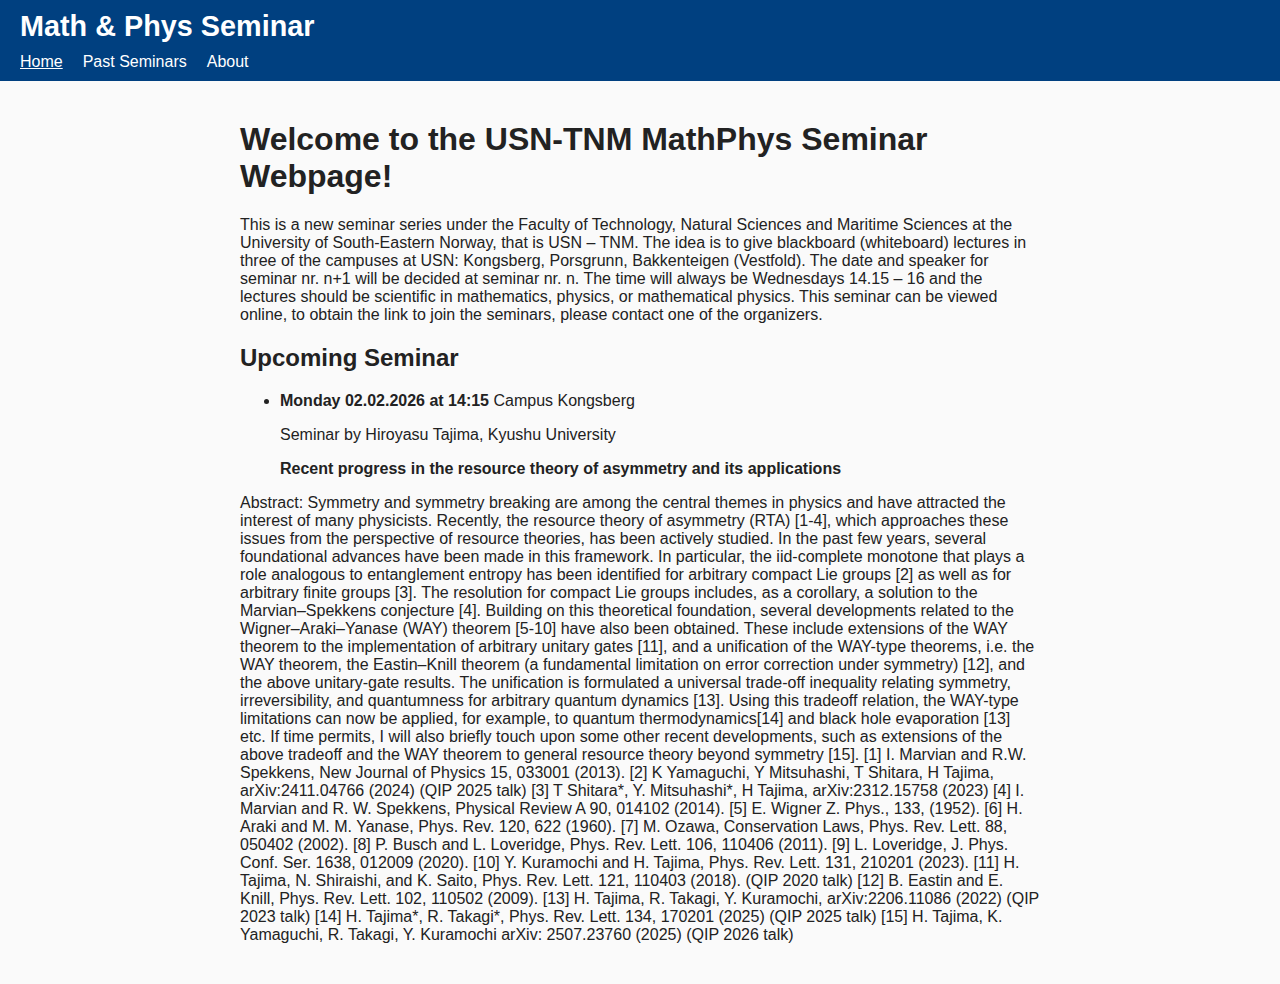
<file: docs/index.html>
<!DOCTYPE html>
<html>
<head>
  <meta charset="utf-8">
  <title>Math & Phys Seminar</title>
   <link rel="stylesheet" href="style.css">
</head>
  
<body>
<header>
    <h1>Math & Phys Seminar</h1>
    <nav>
      <ul>
        <li><a href="index.html" class="active">Home</a></li>
        <li><a href="past-seminars.html">Past Seminars</a></li>
        <li><a href="about.html">About</a></li>
      </ul>
    </nav>
  </header>
  
    <main>
  <h1>Welcome to the USN-TNM MathPhys Seminar Webpage!</h1>

  
  <p>This is a new seminar series under the Faculty of Technology, Natural Sciences and Maritime Sciences at the University of South-Eastern Norway, that is USN – TNM. The idea is to give blackboard (whiteboard) lectures in three of the campuses at USN: Kongsberg,
 Porsgrunn, Bakkenteigen (Vestfold). The date and speaker for seminar nr. n+1 will be decided at seminar nr. n. The time will always be Wednesdays 14.15 – 16 and the lectures should be scientific in mathematics, physics, or mathematical physics.
  This seminar can be viewed online, to obtain the link to join the seminars, please contact one of the organizers. 
  </p>

<section>
  <h2>Upcoming Seminar</h2>

 <ul>
  <li><b>Monday 02.02.2026 at 14:15</b> Campus Kongsberg</li>
         <p>Seminar by Hiroyasu Tajima, Kyushu University</p>
<p><b>Recent progress in the resource theory of asymmetry and its applications</b></p>
</ul>
Abstract: Symmetry and symmetry breaking are among the central themes in physics and have attracted the interest of many physicists. Recently, the resource theory of asymmetry (RTA) [1-4], which approaches these issues from the perspective of resource theories, has been actively studied.
In the past few years, several foundational advances have been made in this framework. In particular, the iid-complete monotone that plays a role analogous to entanglement entropy has been identified for arbitrary compact Lie groups [2] as well as for arbitrary finite groups [3]. The resolution for compact Lie groups includes, as a corollary, a solution to the Marvian–Spekkens conjecture [4].
Building on this theoretical foundation, several developments related to the Wigner–Araki–Yanase (WAY) theorem [5-10] have also been obtained. These include extensions of the WAY theorem to the implementation of arbitrary unitary gates [11], and a unification of the WAY-type theorems, i.e. the WAY theorem, the Eastin–Knill theorem (a fundamental limitation on error correction under symmetry) [12], and the above unitary-gate results. The unification is formulated a universal trade-off inequality relating symmetry, irreversibility, and quantumness for arbitrary quantum dynamics [13]. Using this tradeoff relation, the WAY-type limitations can now be applied, for example, to quantum thermodynamics[14] and black hole evaporation [13] etc.
If time permits, I will also briefly touch upon some other recent developments, such as extensions of the above tradeoff and the WAY theorem to general resource theory beyond symmetry [15].
    
[1] I. Marvian and R.W. Spekkens, New Journal of Physics 15, 033001 (2013).
[2] K Yamaguchi, Y Mitsuhashi, T Shitara, H Tajima, arXiv:2411.04766 (2024) (QIP 2025 talk)
[3] T Shitara*, Y. Mitsuhashi*, H Tajima, arXiv:2312.15758 (2023)
[4] I. Marvian and R. W. Spekkens, Physical Review A 90, 014102 (2014).
[5] E. Wigner Z. Phys., 133, (1952).
[6] H. Araki and M. M. Yanase, Phys. Rev. 120, 622 (1960).
[7] M. Ozawa, Conservation Laws, Phys. Rev. Lett. 88, 050402 (2002).
[8] P. Busch and L. Loveridge, Phys. Rev. Lett. 106, 110406 (2011).
[9] L. Loveridge, J. Phys. Conf. Ser. 1638, 012009 (2020).
[10] Y. Kuramochi and H. Tajima, Phys. Rev. Lett. 131, 210201 (2023).
[11] H. Tajima, N. Shiraishi, and K. Saito, Phys. Rev. Lett. 121, 110403 (2018). (QIP 2020 talk)
[12] B. Eastin and E. Knill, Phys. Rev. Lett. 102, 110502 (2009).
[13] H. Tajima, R. Takagi, Y. Kuramochi, arXiv:2206.11086 (2022) (QIP 2023 talk)
[14] H. Tajima*, R. Takagi*, Phys. Rev. Lett. 134, 170201 (2025) (QIP 2025 talk)
[15] H. Tajima, K. Yamaguchi, R. Takagi, Y. Kuramochi arXiv: 2507.23760 (2025) (QIP 2026 talk)

</section>
 </main>
</body>
</html>
</file>
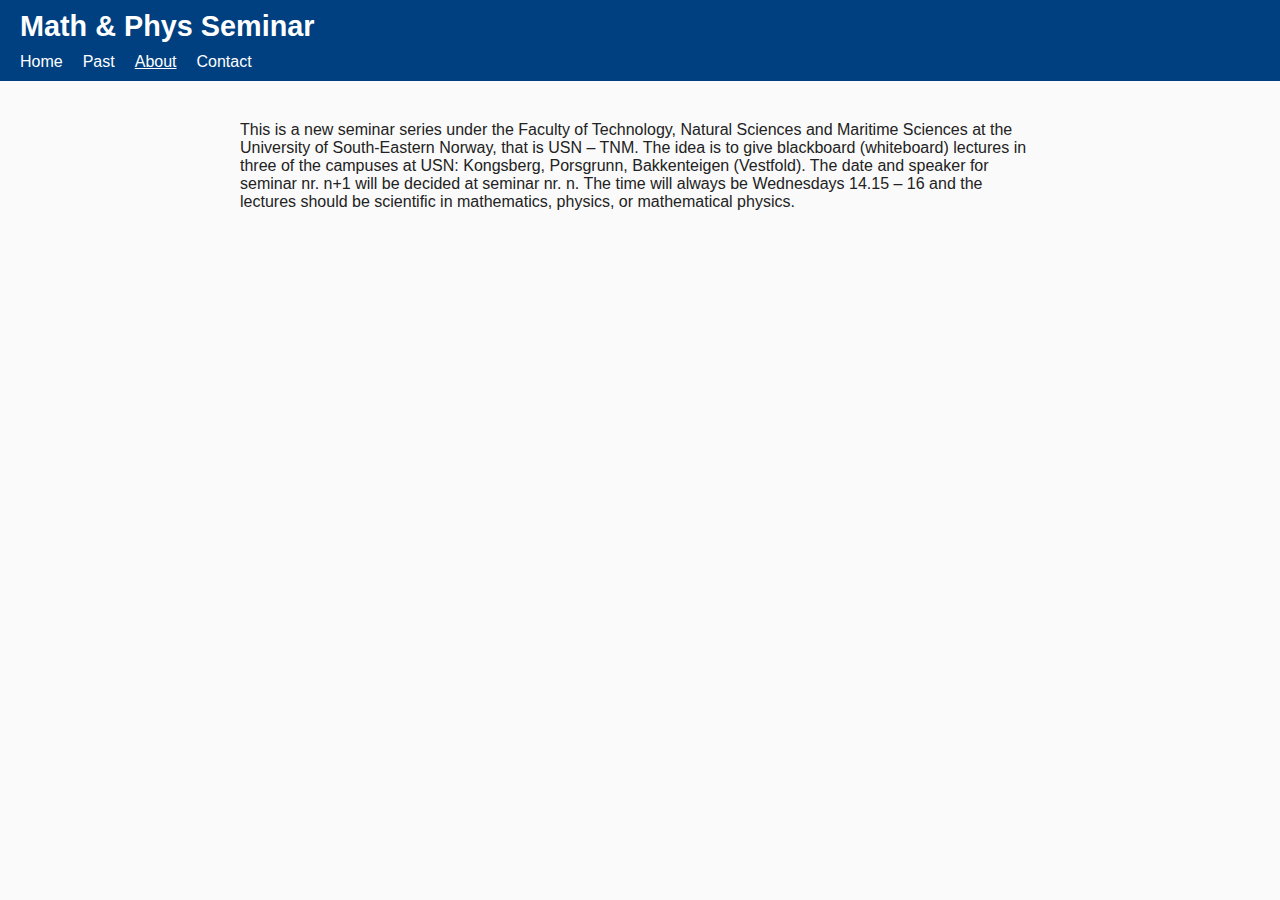
<file: docs/about.html>
<!DOCTYPE html>
<html lang="en">
<head>
  <meta charset="UTF-8">
  <title> Past Math & Phys Seminars</title>
  <link rel="stylesheet" href="style.css">
</head>
<body>
  <header>
    <h1>Math & Phys Seminar</h1>
    <nav>
      <ul>
        <li><a href="index.html">Home</a></li>
        <li><a href="past-seminars.html" >Past</a></li>
        <li><a href="about.html" class="active">About</a></li>
        <li><a href="contact.html">Contact</a></li>
      </ul>
    </nav>
  </header>

  <main>
     <p>This is a new seminar series under the Faculty of Technology, Natural Sciences and Maritime Sciences at the University of South-Eastern Norway, that is USN – TNM. The idea is to give blackboard (whiteboard) lectures in three of the campuses at USN: Kongsberg,
 Porsgrunn, Bakkenteigen (Vestfold). The date and speaker for seminar nr. n+1 will be decided at seminar nr. n. The time will always be Wednesdays 14.15 – 16 and the lectures should be scientific in mathematics, physics, or mathematical physics.</p>

      </main>

  
</body>
</html>
</file>
<file: docs/style.css>
body {
  margin: 0;
  font-family: "Helvetica", Arial, sans-serif;
  background-color: #fafafa;
  color: #222;
}

/* --- Header and navigation --- */
header {
  background-color: #004080;
  color: white;
  padding: 10px 20px;
}

header h1 {
  margin: 0;
  font-size: 1.8em;
}

nav ul {
  list-style-type: none;
  margin: 10px 0 0 0;
  padding: 0;
  display: flex;
  gap: 20px;
}

nav a {
  color: white;
  text-decoration: none;
  font-weight: 500;
}

nav a:hover,
nav a.active {
  text-decoration: underline;
}

/* --- Main content --- */
main {
  max-width: 800px;
  margin: 40px auto;
  padding: 0 20px;
}

/* --- Footer --- */
footer {
  text-align: center;
  background-color: #e0e0e0;
  padding: 10px;
  font-size: 0.9em;
}

.news-frame {
  width: 100%;
  height: 400px;         /* Adjust height as you like */
  border: 1px solid #ccc;
  border-radius: 8px;
  background-color: white;
}
</file>
